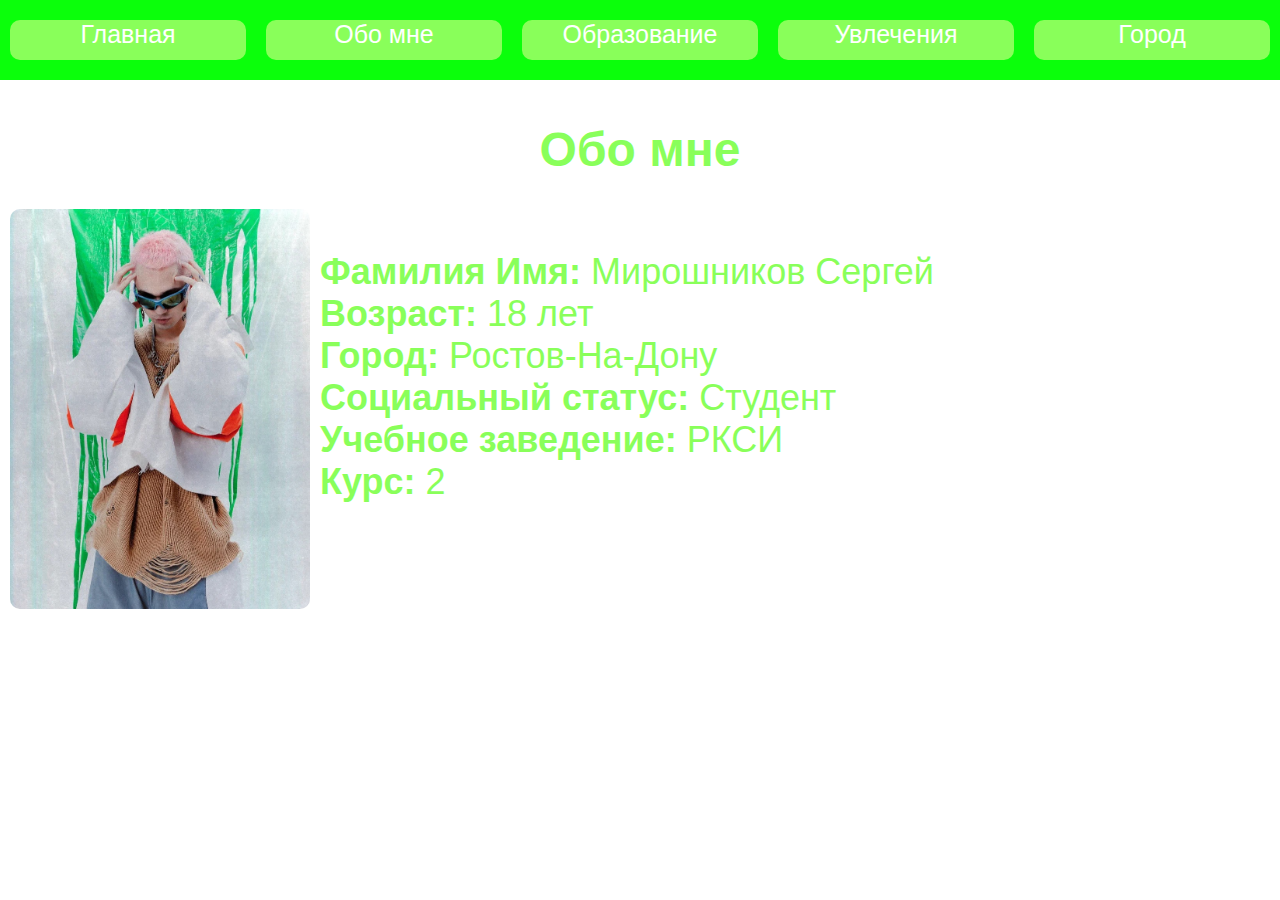
<file: ПЗ-Веб/Portf.My.Mir/about.html>
<!DOCTYPE html>
<html lang="en">
<head>
    <meta charset="UTF-8">
    <link rel="preconnect" href="https://fonts.googleapis.com">
    <link rel="preconnect" href="https://fonts.gstatic.com" crossorigin>
    <link href="https://fonts.googleapis.com/css2?family=Advent+Pro&display=swap" rel="stylesheet">
    <link href="https://fonts.googleapis.com/css2?family=Montserrat+Alternates:wght@200&display=swap" rel="stylesheet">
    <link href="https://fonts.googleapis.com/css2?family=Cuprum&display=swap" rel="stylesheet">
    <link rel="stylesheet" href="style/about.css">
    <title>Обо мне</title>
</head>
<body>
    <header>
        <a href="index.html" class="nav-button">Главная</a>
        <a href="about.html" class="nav-button">Обо мне</a>
        <a href="education.html" class="nav-button">Образование</a>
        <a href="hobbies.html" class="nav-button">Увлечения</a>
        <a href="city.html" class="nav-button">Город</a>
    </header>
    <main>
        <center>
            <div class="about">
                <h1 class="text-about">Обо мне</h1>
                <div class="my-img">
                    <img src="img/flada.jpg" alt="Не прогрузило :(" width="300" height="400">
                    <div class="text-img" align="left">
                        
                            <br>
                                <td ><b>Фамилия Имя:</b> Мирошников Сергей</td>
                            </br>
                            <b>Возраст:</b> 18 лет
                            </br>
                            <b>Город:</b> Ростов-На-Дону
                            </br>
                            <b>Социальный статус:</b> Студент
                            </br>
                            <b>Учебное заведение:</b> РКСИ
                            </br>
                            <b>Курс:</b> 2
                            </br>


                        
                    </div>
                </div>
            </div>
        </center>
    </main>
</body>
</html>
</file>
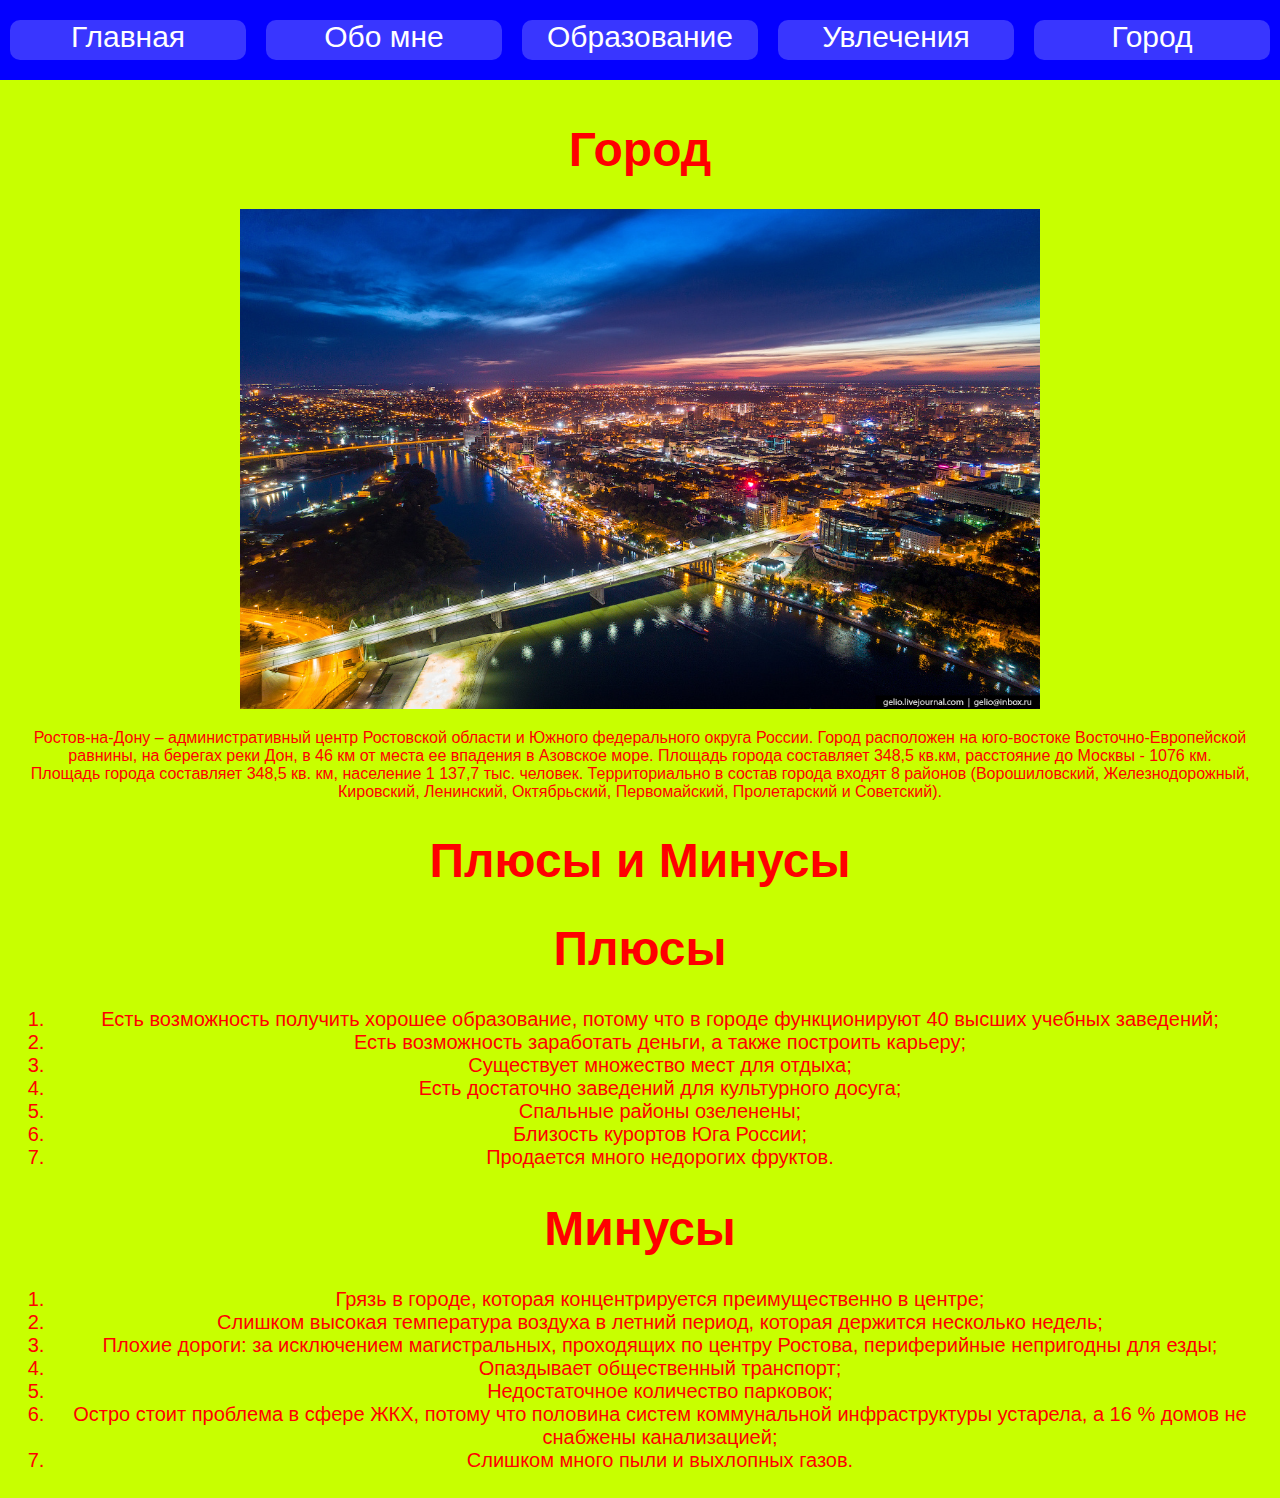
<file: ПЗ-Веб/Portf.My.Mir/city.html>
<!DOCTYPE html>
<html lang="en">
<head>
    <meta charset="UTF-8">
    <link rel="preconnect" href="https://fonts.googleapis.com">
    <link rel="preconnect" href="https://fonts.gstatic.com" crossorigin>
    <link href="https://fonts.googleapis.com/css2?family=Advent+Pro&display=swap" rel="stylesheet">
    <link href="https://fonts.googleapis.com/css2?family=Montserrat+Alternates:wght@200&display=swap" rel="stylesheet">
    <link href="https://fonts.googleapis.com/css2?family=Cuprum&display=swap" rel="stylesheet">
    <link rel="stylesheet" type="text/css" href="style/city.css">
    <title>Город</title>
</head>
<body>
    <header>
        <a href="index.html" class="nav-button">Главная</a>
        <a href="about.html" class="nav-button">Обо мне</a>
        <a href="education.html" class="nav-button">Образование</a>
        <a href="hobbies.html" class="nav-button">Увлечения</a>
        <a href="city.html" class="nav-button">Город</a>
    </header>
    <main>
        <center>
            <div class="city">
                <h1 class="text-city">Город</h1>
            </div>
            <img src="img/РОСТОВ.jpg" alt="Не прогрузило :(" width="800" height="500">
            <p>Ростов-на-Дону – административный центр Ростовской области и Южного федерального округа России. Город расположен на юго-востоке Восточно-Европейской равнины, на берегах реки Дон, в 46 км от места ее впадения в Азовское море. Площадь города составляет 348,5 кв.км, расстояние до Москвы - 1076 км.
                <br>
                Площадь города составляет 348,5 кв. км, население 1 137,7 тыс. человек. Территориально в состав города входят 8 районов (Ворошиловский, Железнодорожный, Кировский, Ленинский, Октябрьский, Первомайский, Пролетарский и Советский).</p>
                <h1 class="text-city">Плюсы и Минусы</h1>
                <h1 class="text-city">Плюсы</h1>
            <ol>
                <li>Есть возможность получить хорошее образование, потому что в городе функционируют 40 высших учебных заведений;</li>
                <li>Есть возможность заработать деньги, а также построить карьеру;</li>
                <li>Существует множество мест для отдыха;</li>
                <li>Есть достаточно заведений для культурного досуга;</li>
                <li>Спальные районы озеленены;</li>
                <li>Близость курортов Юга России;</li>
                <li>Продается много недорогих фруктов.</li>
            </ol>
            <h1 class="text-city">Минусы</h1>
            <ol>
                <li>Грязь в городе, которая концентрируется преимущественно в центре;</li>
                <li>Слишком высокая температура воздуха в летний период, которая держится несколько недель;</li>
                <li>Плохие дороги: за исключением магистральных, проходящих по центру Ростова, периферийные непригодны для езды;</li>
                <li>Опаздывает общественный транспорт;</li>
                <li>Недостаточное количество парковок;</li>
                <li>Остро стоит проблема в сфере ЖКХ, потому что половина систем коммунальной инфраструктуры устарела, а 16 % домов не снабжены канализацией;</li>
                <li>Слишком много пыли и выхлопных газов.</li>
            </ol>
        </center>
    </main>
</body>
</html>
</file>
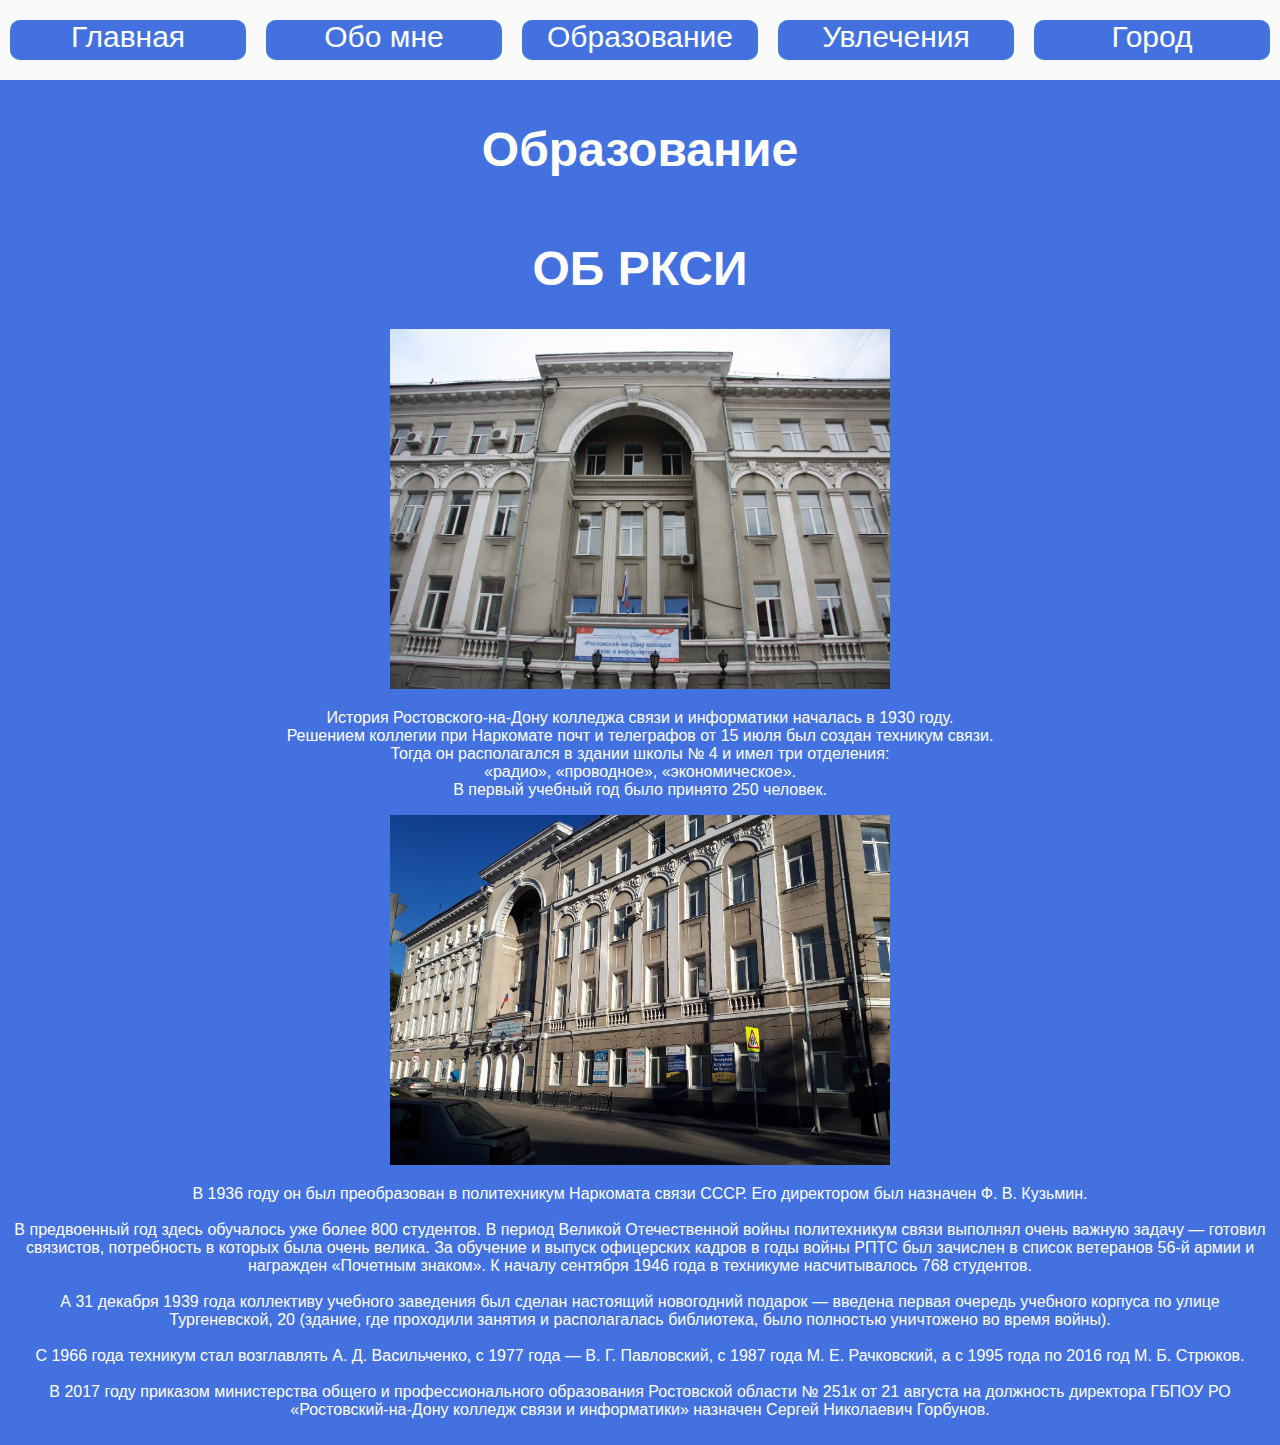
<file: ПЗ-Веб/Portf.My.Mir/education.html>
<!DOCTYPE html>
<html lang="en">
<head>
    <meta charset="UTF-8">
    <link rel="preconnect" href="https://fonts.googleapis.com">
    <link rel="preconnect" href="https://fonts.gstatic.com" crossorigin>
    <link href="https://fonts.googleapis.com/css2?family=Advent+Pro&display=swap" rel="stylesheet">
    <link href="https://fonts.googleapis.com/css2?family=Montserrat+Alternates:wght@200&display=swap" rel="stylesheet">
    <link href="https://fonts.googleapis.com/css2?family=Cuprum&display=swap" rel="stylesheet">
    <link rel="stylesheet" type="text/css" href="style/education.css">
    <title>Образование</title>
</head>
<body>
    <header>
      <a href="index.html" class="nav-button">Главная</a>
      <a href="about.html" class="nav-button">Обо мне</a>
      <a href="education.html" class="nav-button">Образование</a>
      <a href="hobbies.html" class="nav-button">Увлечения</a>
      <a href="city.html" class="nav-button">Город</a>
    </header>
    <main>
      <center>
            <div class="edu">
              <h1 class="text-edu">Образование</h1>
              <h1 class="text-edu">ОБ РКСИ</h1>
            </div>
                <tr>
                    <td><img src="img/РКСИ1.jpg" alt="Не прогрузилось :(" width="500" height="360"></td>
                    <td><p>История Ростовского-на-Дону колледжа связи и информатики началась в 1930 году. <br>Решением коллегии при Наркомате почт и телеграфов от 15 июля был создан техникум связи.<br> Тогда он располагался в здании школы № 4 и имел три отделения:<br> «радио», «проводное», «экономическое».<br> В первый учебный год было принято 250 человек.</p></td>
                </tr>
                <tr>
                    <td><img src="img/РКСИ2.jpg" alt="Не прогрузилось :(" width="500" height="350"></td>
                    <td><p>В 1936 году он был преобразован в политехникум Наркомата связи СССР. Его директором был назначен Ф. В. Кузьмин.
                        <br>
                        <br>
                        В предвоенный год здесь обучалось уже более 800 студентов. В период Великой Отечественной войны политехникум связи выполнял очень важную задачу — готовил связистов, потребность в которых была очень велика. За обучение и выпуск офицерских кадров в годы войны РПТС был зачислен в список ветеранов 56-й армии и награжден «Почетным знаком». К началу сентября 1946 года в техникуме насчитывалось 768 студентов.
                        <br>
                        <br>
                        А 31 декабря 1939 года коллективу учебного заведения был сделан настоящий новогодний подарок — введена первая очередь учебного корпуса по улице Тургеневской, 20 (здание, где проходили занятия и располагалась библиотека, было полностью уничтожено во время войны).
                        <br>
                        <br>
                        С 1966 года техникум стал возглавлять А. Д. Васильченко, с 1977 года — В. Г. Павловский, c 1987 года М. Е. Рачковский, а с 1995 года по 2016 год М. Б. Стрюков.
                        <br>
                        <br>
                        В 2017 году приказом министерства общего и профессионального образования Ростовской области № 251к от 21 августа на должность директора ГБПОУ РО «Ростовский-на-Дону колледж связи и информатики» назначен Сергей Николаевич Горбунов.</p></td>
                </tr>
            
      </center>
    </main>
</body>
</html>
</file>
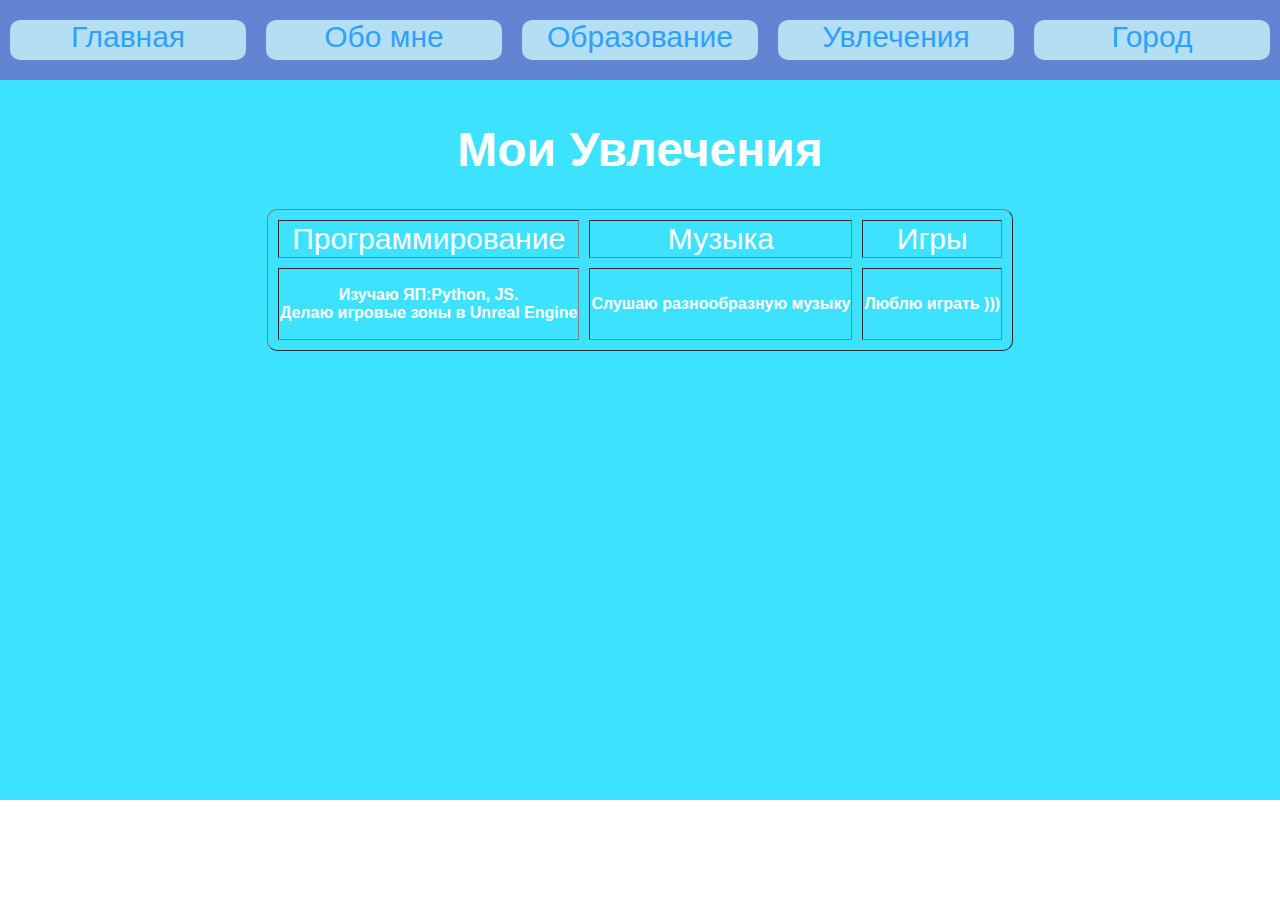
<file: ПЗ-Веб/Portf.My.Mir/hobbies.html>
<!DOCTYPE html>
<html lang="en">
<head>
    <meta charset="UTF-8">
    <link rel="preconnect" href="https://fonts.googleapis.com">
    <link rel="preconnect" href="https://fonts.gstatic.com" crossorigin>
    <link href="https://fonts.googleapis.com/css2?family=Advent+Pro&display=swap" rel="stylesheet">
    <link href="https://fonts.googleapis.com/css2?family=Montserrat+Alternates:wght@200&display=swap" rel="stylesheet">
    <link href="https://fonts.googleapis.com/css2?family=Cuprum&display=swap" rel="stylesheet">
    <link rel="stylesheet" type="text/css" href="style/hobbies.css">
    <title>Увлечения</title>
</head>
<body>
    <header>
      <a href="index.html" class="nav-button">Главная</a>
      <a href="about.html" class="nav-button">Обо мне</a>
      <a href="education.html" class="nav-button">Образование</a>
      <a href="hobbies.html" class="nav-button">Увлечения</a>
      <a href="city.html" class="nav-button">Город</a>
    </header>
    <main>
      <center>
        <div class="hobbies">
            <h1 class="text-hobbies">Мои Увлечения</h1>
        </div>
            <table border="1" cellspacing="10">
                <tr align="center">
                    <td class="td-text">Программирование</td>
                    <td class="td-text">Музыка</td>
                    <td class="td-text">Игры</td>
                </tr>
                <tr>
                    <td><p><b>Изучаю ЯП:Python, JS.<br>Делаю игровые зоны в Unreal Engine</b></p></td>
                    <td><p><b>Слушаю разнообразную музыку</b></p></td>
                    <td><p><b>Люблю играть )))</b></p></td>
                </tr>
            </table>
      </center>
    </main>
</body>
</html>
</file>
<file: ПЗ-Веб/Portf.My.Mir/style/about.css>
body {
    padding: 0;
    margin: 0;
}
header {
    display: flex;
    height: 80px;
    background-color: #0bff0b;
    flex-direction: row;
    align-items: center;
}
.nav-button {
    flex-basis: 400px;
    text-align: center;
    height: 40px;
    background-color: #89ff5a;
    border: #3b9710;
    border-radius: 10px;
    font-family: 'Comic Sans MS', sans-serif;
    font-size: 25px;
    color: #ffffff;
    margin: 10px;
}
.nav-button:hover {
    background-color: #1e8a30;
}
a {
    text-decoration: none;
}
main {
    background-color: #ffffff;
    padding: 10px;
    height: 700px;
}
.about {
    display: flex;
    flex-direction: column;
}
.text-about {
    font-family: 'Comic Sans MS', sans-serif;
    font-size: 48px;
    color: #89ff5a;
}
.my-img {
    display: flex;
    flex-direction: row;
    border-radius: 10px;
}
img {
    border-radius: 10px;
}
.text-img {
    padding-left: 10px;
    font-family: 'Comic Sans MS', sans-serif;
    font-size: 36px;
    color: #89ff5a;
}
table {
    border-radius: 10px;
    text-align: center;
}
footer {
    display: flex;
    background-color: #8c89ff;
    justify-content: center;
}
h3 {
    color: #ffffff;
    font-family: 'Comic Sans MS', sans-serif;
    font-size: 20px;
}
</file>
<file: ПЗ-Веб/Portf.My.Mir/style/city.css>
body {
    padding: 0;
    margin: 0;
}
header {
    display: flex;
    height: 80px;
    background-color: #0400ff;
    flex-direction: row;
    align-items: center;
}
.nav-button {
    flex-basis: 400px;
    text-align: center;
    height: 40px;
    background-color: #3936ff;
    border: #d9ff00;
    border-radius: 10px;
    font-family: 'Comic Sans MS', sans-serif;
    font-size: 30px;
    color: #ffffff;
    margin: 10px;
}
.nav-button:hover {
    background-color: #d9ff00;
}
a {
    text-decoration: none;
}
main {
    background-color: #c8ff00;
    padding: 10px;
    height: auto;
}
.city {
    display: flex;
    flex-direction: column;
}
.text-city {
    font-family: 'Comic Sans MS', sans-serif;
    font-size: 48px;
    color: #ff0000;
}
p {
    font-family: 'Comic Sans MS', sans-serif;
    font-size: 16px;
    color: #ff0000;
}
li {
    font-family: 'Comic Sans MS', sans-serif;
    font-size: 20px;
    color: #ff0000;
}
footer {
    display: flex;
    background-color: #8c89ff;
    justify-content: center;
}
h3 {
    color: #ffffff;
    font-family: 'Cuprum', sans-serif;
    font-size: 20px;
}
</file>
<file: ПЗ-Веб/Portf.My.Mir/style/education.css>
body {
    padding: 0;
    margin: 0;
}
header {
    display: flex;
    height: 80px;
    background-color: #fafafa;
    flex-direction: row;
    align-items: center;
}
.nav-button {
    flex-basis: 400px;
    text-align: center;
    height: 40px;
    background-color: #4372e0;
    border: #6384d2;
    border-radius: 10px;
    font-family: 'Comic Sans MS', sans-serif;
    font-size: 30px;
    color: #ffffff;
    margin: 10px;
}
.nav-button:hover {
    background-color: #2925a3;
}
a {
    text-decoration: none;
}
main {
    background-color: #4372e0;
    padding: 10px;
    height: auto;
}
.edu {
    display: flex;
    flex-direction: column;
}
.text-edu {
    font-family: 'Comic Sans MS', sans-serif;
    font-size: 48px;
    color: #ffffff;
}
.td-text {
    font-family: 'Comic Sans MS', sans-serif;
    font-size: 30px;
    color: #ffffff
}
p {
    font-family: 'Comic Sans MS', sans-serif;
    font-size: 16px;
    color: #ffffff;
}
table {
    border-radius: 10px;
    text-align: center;
}
footer {
    display: flex;
    background-color: #ffffff;
    justify-content: center;
}
h3 {
    color: #ffffff;
    font-family: 'Comic Sans MS', sans-serif;
    font-size: 20px;
}
</file>
<file: ПЗ-Веб/Portf.My.Mir/style/hobbies.css>
body {
    padding: 0;
    margin: 0;
}
header {
    display: flex;
    height: 80px;
    background-color: #6384d2;
    flex-direction: row;
    align-items: center;
}
.nav-button {
    flex-basis: 400px;
    text-align: center;
    height: 40px;
    background-color: #b4dff3;
    border: #5074c7;
    border-radius: 10px;
    font-family: 'Comic Sans MS', sans-serif;
    font-size: 30px;
    color: #2ea1ff;
    margin: 10px;
}
.nav-button:hover {
    background-color: #24ffe2;
}
a {
    text-decoration: none;
}
main {
    background-color: rgb(61, 226, 255);
    padding: 10px;
    height: 700px;
}
.hobbies {
    display: flex;
    flex-direction: column;
}
.text-hobbies {
    font-family: 'Comic Sans MS', sans-serif;
    font-size: 48px;
    color: #ffffff;
}
.td-text {
    font-family: 'Comic Sans MS', sans-serif;
    font-size: 30px;
    color: #ffffff
}
p {
    font-family: 'Comic Sans MSs', sans-serif;
    font-size: 16px;
    color: #ffffff;
}
table {
    border-radius: 10px;
    text-align: center;
}
footer {
    display: flex;
    background-color: #ffffff;
    justify-content: center;
}
h3 {
    color: #ffffff;
    font-family: 'Comic Sans MS', sans-serif;
    font-size: 20px;
}
</file>
